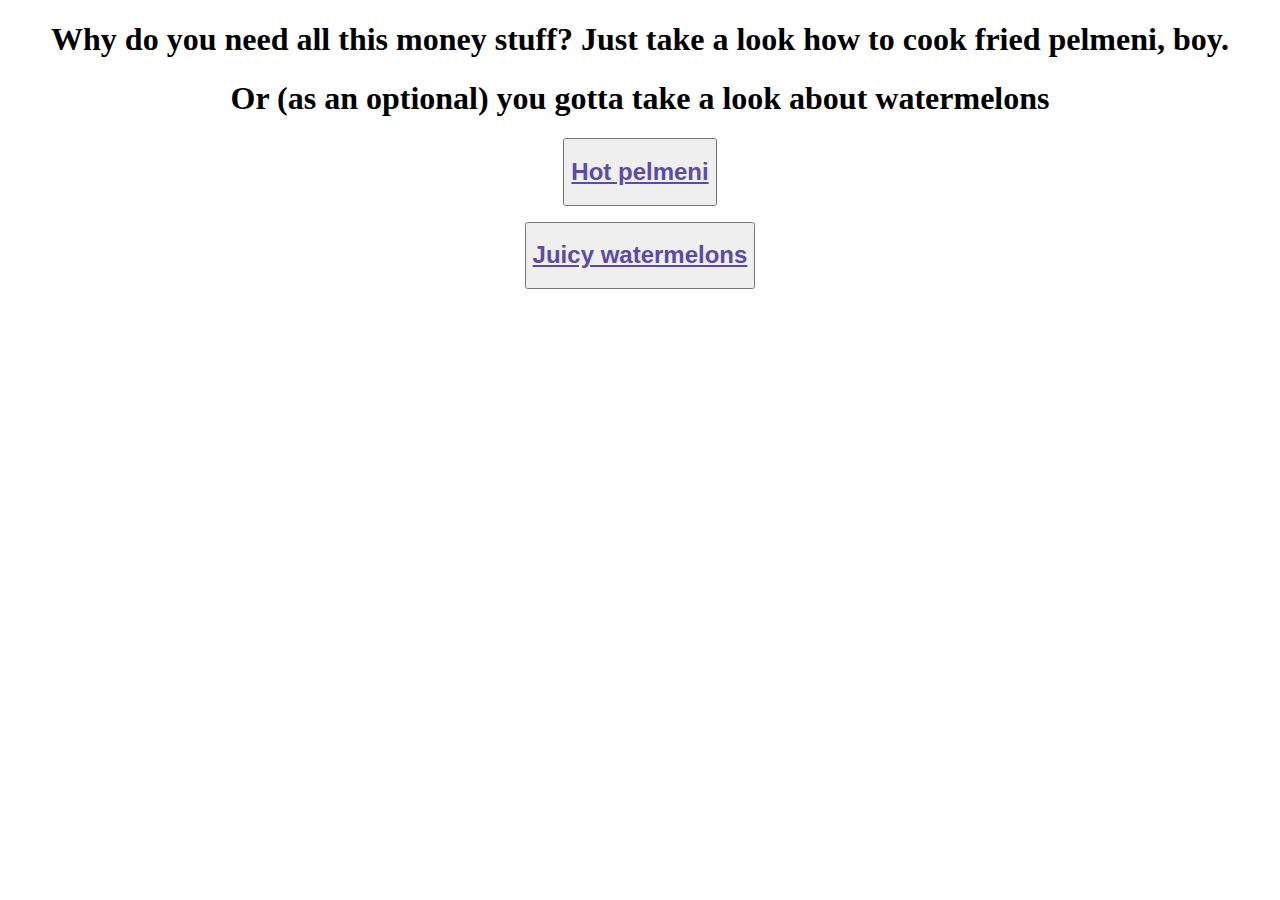
<file: index.html>
<!DOCTYPE html>
<html lang="en">
    <head>
        <meta charset="utf-8">
        <title>Money</title>
        <link rel="stylesheet" href="./css/style.css">

    </head>

    <body>
        <h1>Why do you need all this money stuff? Just take a look how to cook fried pelmeni, boy.</h1>
        <h1>Or (as an optional) you gotta take a look about watermelons</h1>
        <button><h2><a href="./recipes/hot-pelmeni.html" target="_blank" >Hot pelmeni</a></h2></button>
        <p></p>
        <button><h2><a href="./watermelons.html" target="_blank">Juicy watermelons</a></h2></button>

    </body>
</html>
</file>
<file: css/style.css>
a {
    color:#5d4aa3;
    font-family: Arial, Helvetica, sans-serif;
    font-size: larger
}

img {
    text-align: center;
}

h1 {
    text-align: center;
}
* {
    text-align: center;
}

button {
    color: red;
}
</file>
